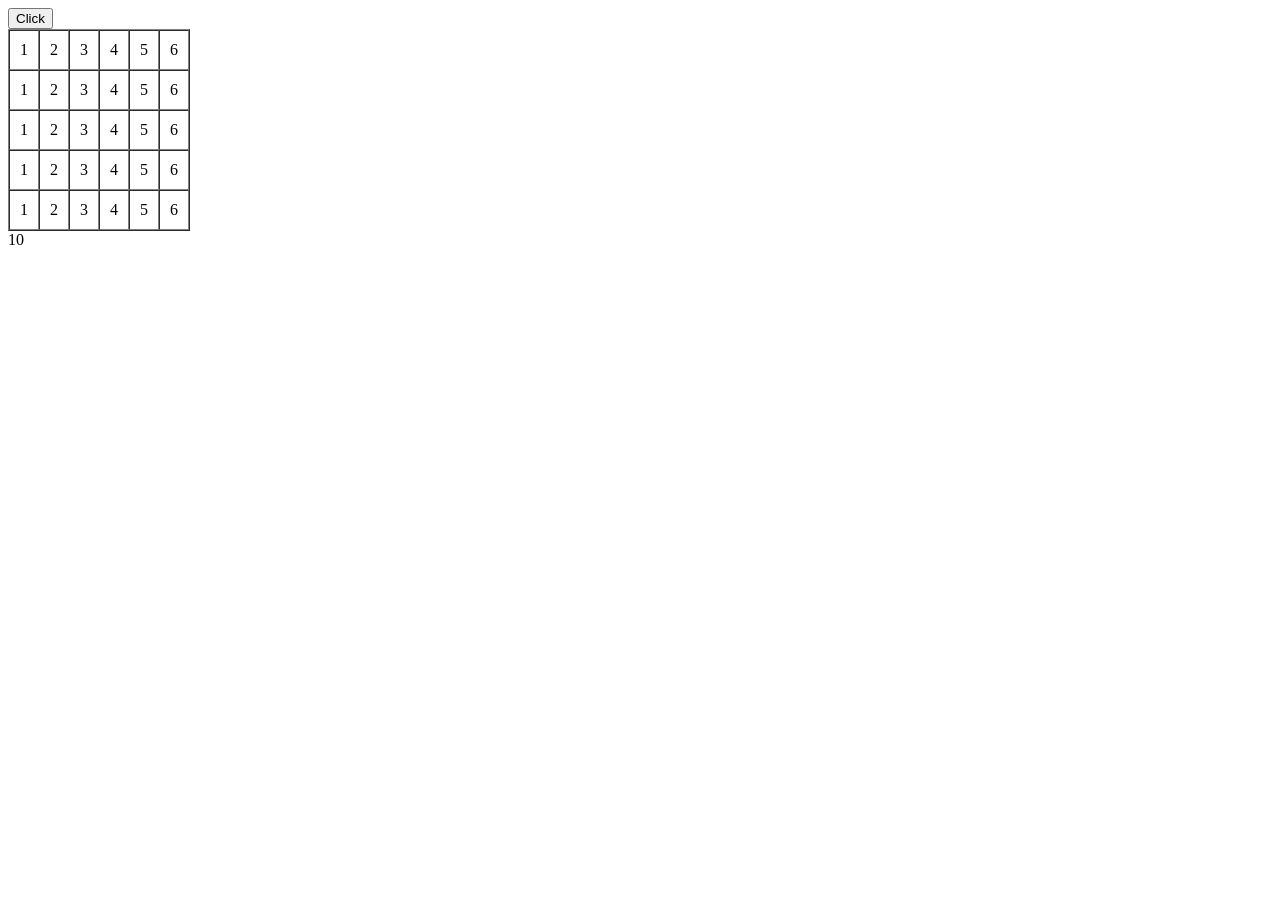
<file: javascript/index.html>
<!DOCTYPE html>
<html lang="en">

<head>
    <meta charset="UTF-8">
    <meta name="viewport" content="width=device-width, initial-scale=1.0">
    <title>Document</title>

</head>

<body>


    <button onclick="alert('user clicked')">Click</button>


    <table border="1" cellpadding="10" cellspacing="0">
        <tr>
            <td>1</td>
            <td>2</td>
            <td>3</td>
            <td>4</td>
            <td>5</td>
            <td>6</td>
        </tr>
        <tr>
            <td>1</td>
            <td>2</td>
            <td>3</td>
            <td>4</td>
            <td>5</td>
            <td>6</td>
        </tr>
        <tr>
            <td>1</td>
            <td>2</td>
            <td>3</td>
            <td>4</td>
            <td>5</td>
            <td>6</td>
        </tr>
        <tr>
            <td>1</td>
            <td>2</td>
            <td>3</td>
            <td>4</td>
            <td>5</td>
            <td>6</td>
        </tr>
        <tr>
            <td>1</td>
            <td>2</td>
            <td>3</td>
            <td>4</td>
            <td>5</td>
            <td>6</td>
        </tr>
    </table>
    <script defer async="true">
        num = 10;
        document.write(num);
        console.log(num)
        console.error(num)
        console.warn(num)
        console.table([10, 20, 30, 4, 50])
    </script>

</body>

</html>
</file>
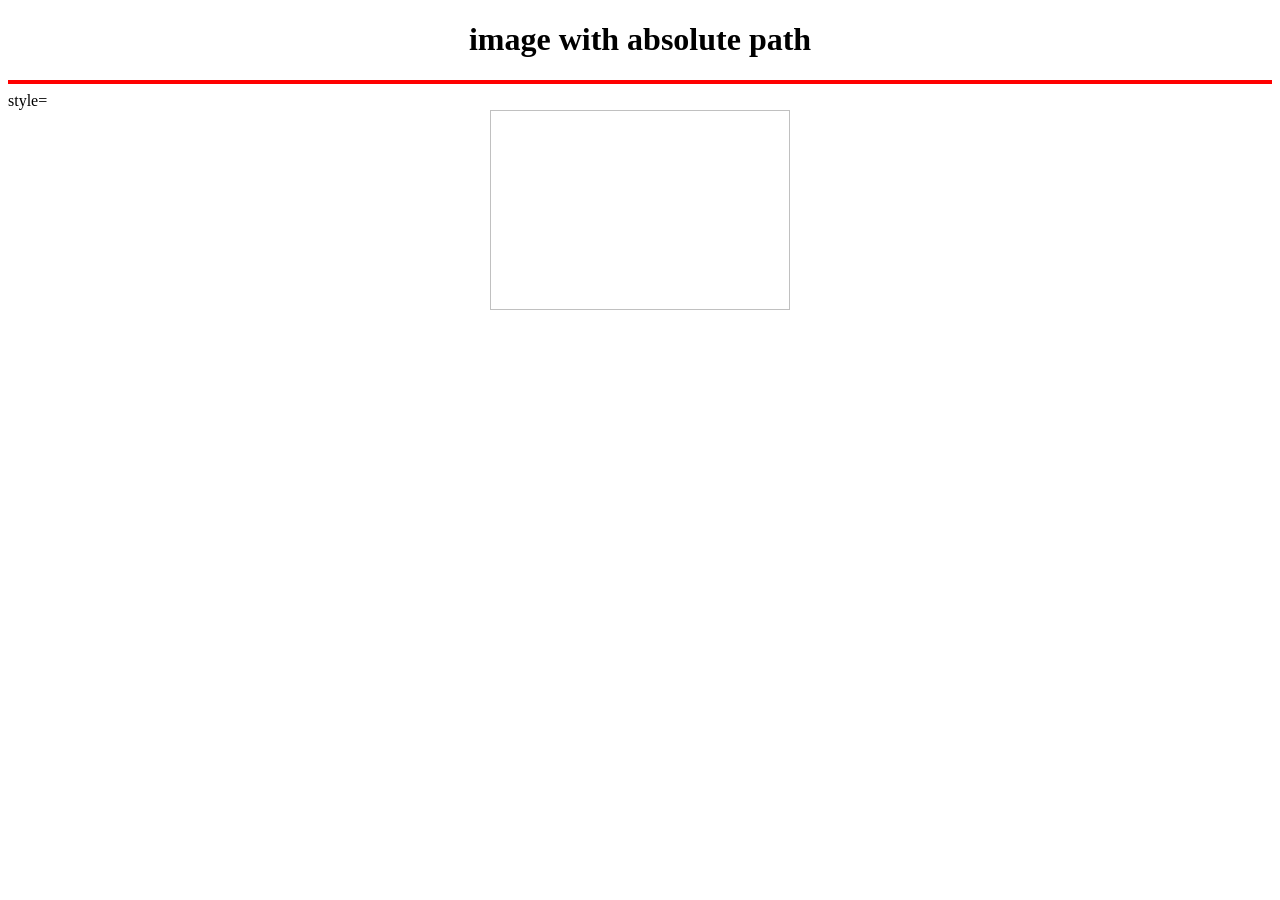
<file: day-2/example1.html>
<!DOCTYPE html>
<html lang="en">
<head>
    <meta charset="UTF-8">
    <meta name="viewport" content="width=device-width, initial-scale=1.0">
    <title>Document</title>
</head>

<body>
    <h1 align = "center"> image with absolute  path</h1>
    <hr style="border: 2px solid red;">
    <div>
        style= 
    </div>
    <center>
    <img  height="200px"; width="300"; style:"boarder-radis:  10px 50 px;box-shadow= 10px 20px 10px 25px  grren;">
    </center>
</body>
</html>
</file>
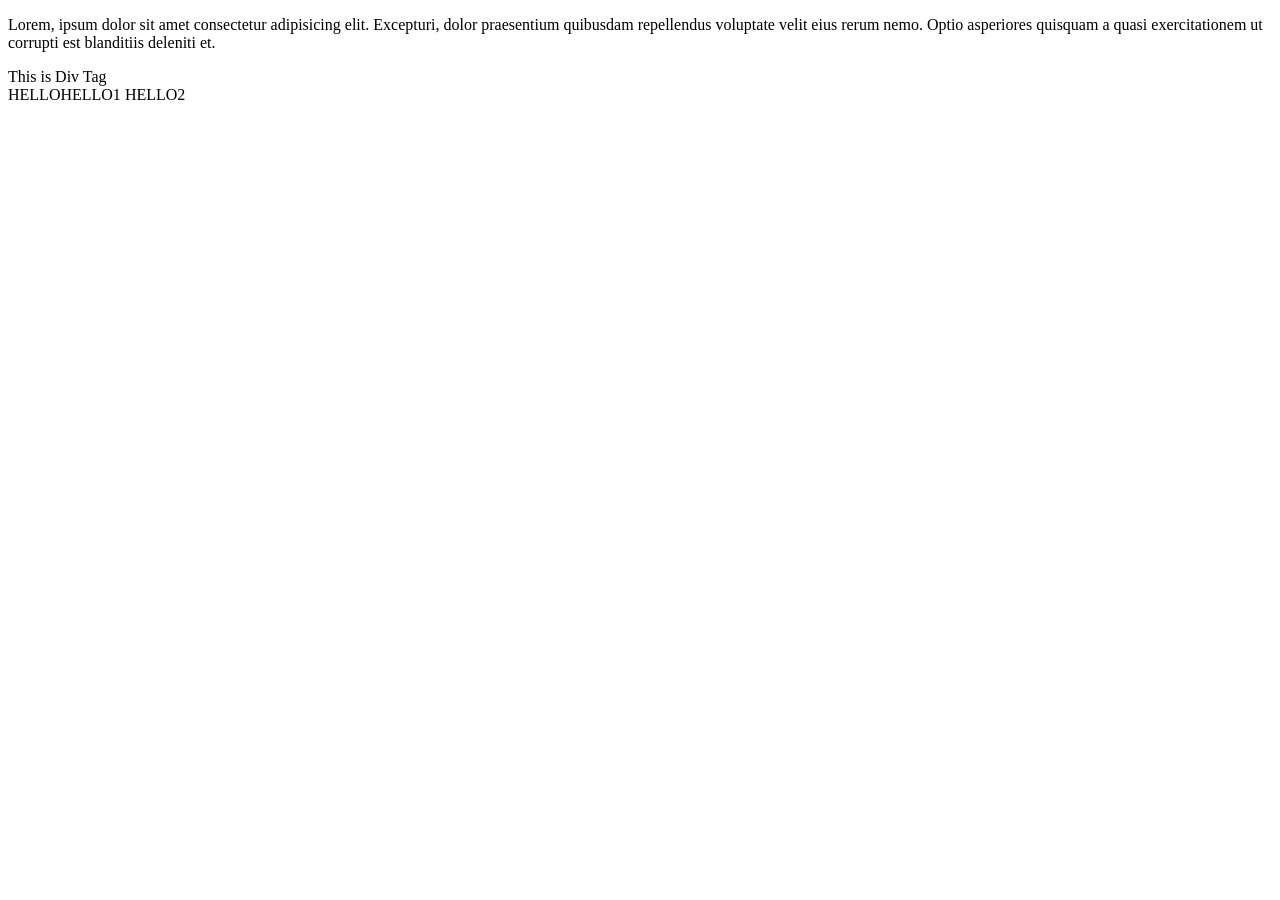
<file: day-2/other.html>
<!DOCTYPE html>
<html lang="en">

<head>
    <meta charset="UTF-8">
    <meta name="viewport" content="width=device-width, initial-scale=1.0">
    <title>Document</title>
</head>

<body>
    <p>Lorem, ipsum dolor sit amet consectetur adipisicing elit. Excepturi, dolor praesentium quibusdam repellendus
        voluptate velit eius rerum nemo. Optio asperiores quisquam a quasi exercitationem ut corrupti est blanditiis
        deleniti et.</p>

    <div>
        This is Div Tag
    </div>

    <span>HELLO</span><span>HELLO1</span>
    <span>HELLO2</span>
</body>

</html>
</file>
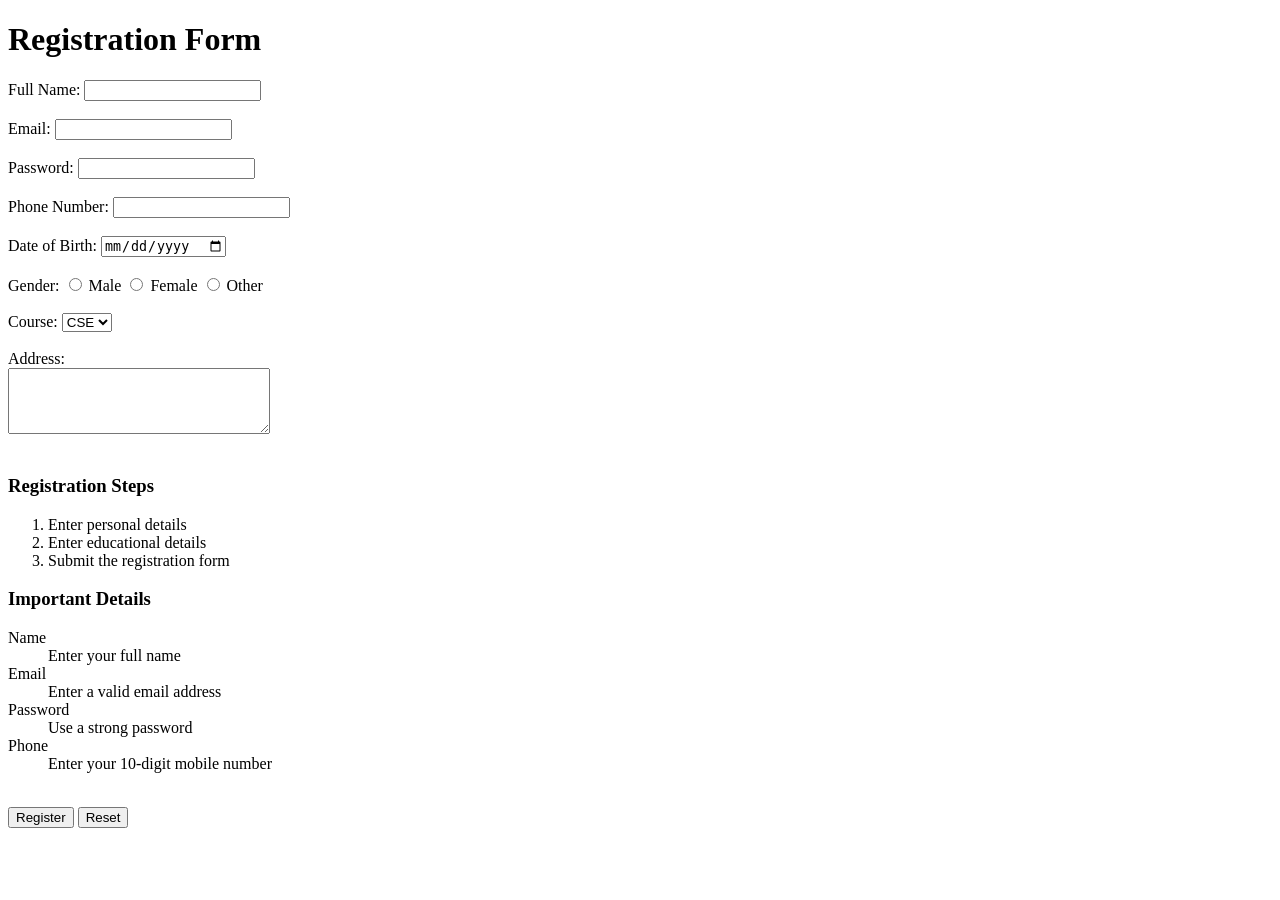
<file: day-2/registrationform.html>
<!DOCTYPE html>
<html>
<head>
    <title>Registration Form</title>
</head>

<body>

    <h1>Registration Form</h1>

    <form>

        <label>Full Name:</label>
        <input type="text" name="fullname">
        <br><br>

        <label>Email:</label>
        <input type="email" name="email">
        <br><br>

        <label>Password:</label>
        <input type="password" name="password">
        <br><br>

        <label>Phone Number:</label>
        <input type="tel" name="phone">
        <br><br>

        <label>Date of Birth:</label>
        <input type="date" name="dob">
        <br><br>

        <label>Gender:</label>
        <input type="radio" name="gender" value="male"> Male
        <input type="radio" name="gender" value="female"> Female
        <input type="radio" name="gender" value="other"> Other
        <br><br>

        <label>Course:</label>
        <select name="course">
            <option>CSE</option>
            <option>ECE</option>
            <option>EEE</option>
            <option>IT</option>
        </select>
        <br><br>

        <label>Address:</label><br>
        <textarea name="address" rows="4" cols="30"></textarea>
        <br><br>

        <h3>Registration Steps</h3>

        <!-- Ordered List -->
        <ol>
            <li>Enter personal details</li>
            <li>Enter educational details</li>
            <li>Submit the registration form</li>
        </ol>

        <h3>Important Details</h3>

        <!-- Description List -->
        <dl>
            <dt>Name</dt>
            <dd>Enter your full name</dd>

            <dt>Email</dt>
            <dd>Enter a valid email address</dd>

            <dt>Password</dt>
            <dd>Use a strong password</dd>

            <dt>Phone</dt>
            <dd>Enter your 10-digit mobile number</dd>
        </dl>

        <br>

        <input type="submit" value="Register">
        <input type="reset" value="Reset">

    </form>

</body>
</html>
</file>
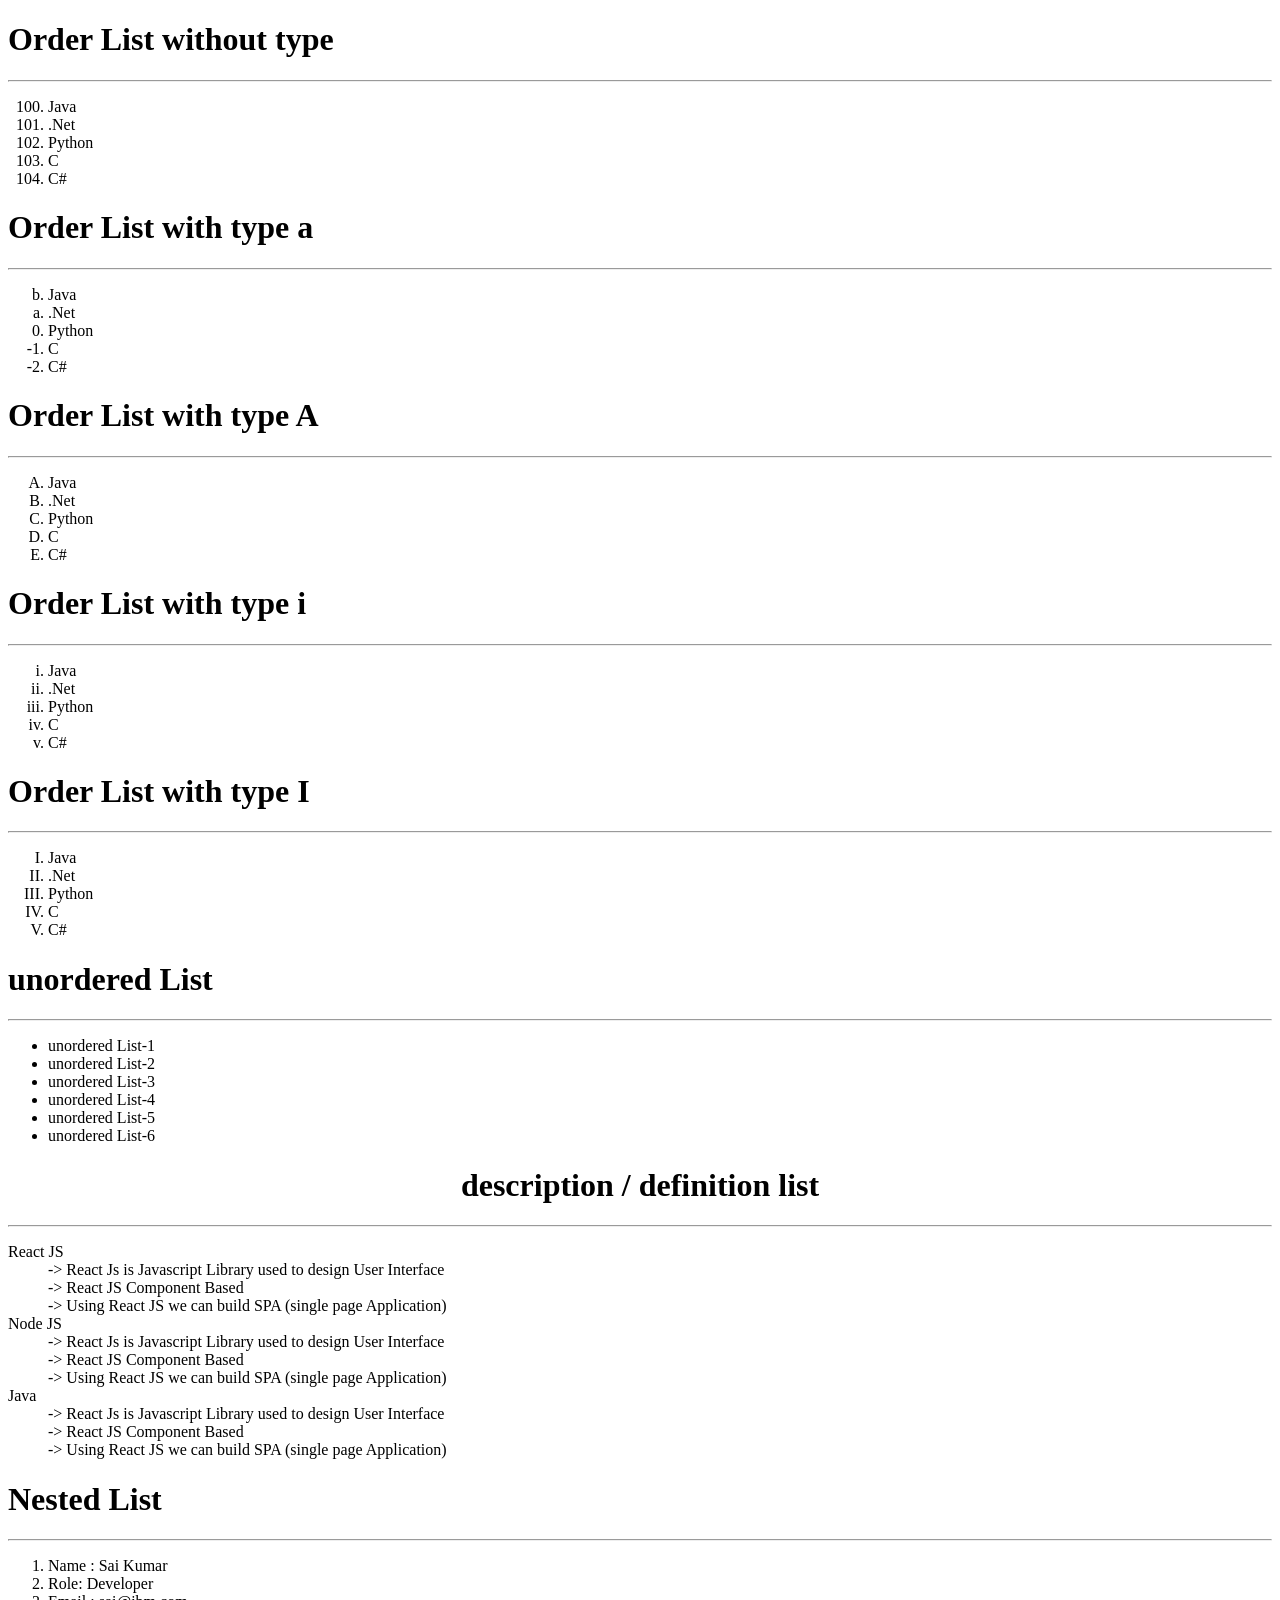
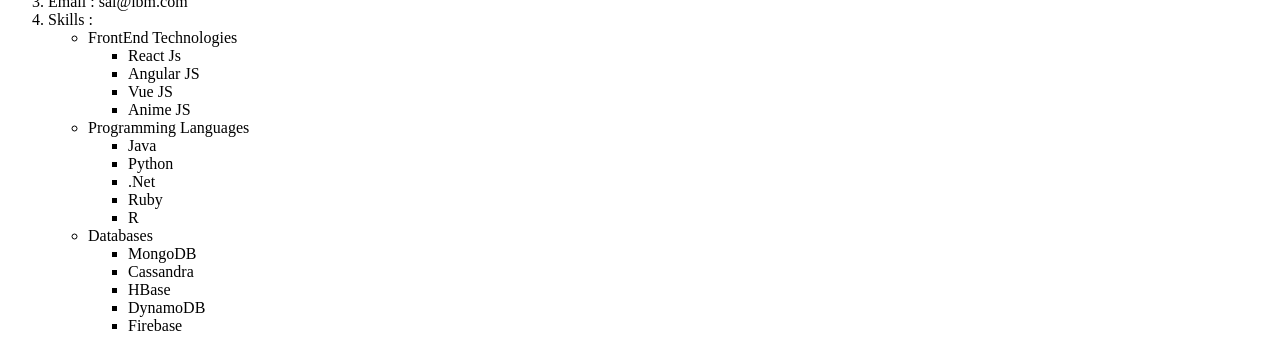
<file: day-2/day3/listtag.html>
<!DOCTYPE html>
<html lang="en">

<head>
    <meta charset="UTF-8">
    <meta name="viewport" content="width=device-width, initial-scale=1.0">
    <title>Document</title>
    <!-- <style>
        ul>li::marker{
            content: "▶️";
        }
    </style> -->
</head>

<body>

    <h1>Order List without type</h1>
    <hr>
    <ol start="100">
        <li>Java</li>
        <li>.Net</li>
        <li>Python</li>
        <li>C</li>
        <li>C#</li>
    </ol>

    <h1>Order List with type a</h1>
    <hr>
    <ol type="a" start="2" reversed>
        <li>Java</li>
        <li>.Net</li>
        <li>Python</li>
        <li>C</li>
        <li>C#</li>
    </ol>

    <h1>Order List with type A</h1>
    <hr>
    <ol type="A">
        <li>Java</li>
        <li>.Net</li>
        <li>Python</li>
        <li>C</li>
        <li>C#</li>
    </ol>
    <h1>Order List with type i</h1>
    <hr>
    <ol type="i">
        <li>Java</li>
        <li>.Net</li>
        <li>Python</li>
        <li>C</li>
        <li>C#</li>
    </ol>

    <h1>Order List with type I</h1>
    <hr>
    <ol type="I">
        <li>Java</li>
        <li>.Net</li>
        <li>Python</li>
        <li>C</li>
        <li>C#</li>
    </ol>

    <h1>unordered List </h1>
    <hr>
    <ul type="">
        <li>unordered List-1</li>
        <li>unordered List-2</li>
        <li>unordered List-3</li>
        <li>unordered List-4</li>
        <li>unordered List-5</li>
        <li>unordered List-6</li>
    </ul>

    <h1 align="center">description / definition list </h1>
    <hr>

    <dl>
        <dt>React JS</dt>
        <dd>-> React Js is Javascript Library used to design User Interface</dd>
        <dd>-> React JS Component Based</dd>
        <dd>-> Using React JS we can build SPA (single page Application)</dd>

        <dt>Node JS</dt>
        <dd>-> React Js is Javascript Library used to design User Interface</dd>
        <dd>-> React JS Component Based</dd>
        <dd>-> Using React JS we can build SPA (single page Application)</dd>


        <dt>Java</dt>
        <dd>-> React Js is Javascript Library used to design User Interface</dd>
        <dd>-> React JS Component Based</dd>
        <dd>-> Using React JS we can build SPA (single page Application)</dd>
    </dl>

    <h1>Nested List </h1>
    <hr>
    <ol>
        <li>Name : Sai Kumar</li>
        <li>Role: Developer</li>
        <li>Email : sai@ibm.com</li>
        <li>Skills : </li>
        <ul>
            <li>FrontEnd Technologies</li>
            <ul>
                <li>React Js</li>
                <li>Angular JS </li>
                <li>Vue JS</li>
                <li>Anime JS</li>
            </ul>
            <li>Programming Languages</li>
            <ul>
                <li>Java</li>
                <li>Python</li>
                <li>.Net</li>
                <li>Ruby</li>
                <li>R</li>
            </ul>
            <li>Databases</li>
            <ul>
                <li>MongoDB</li>
                <li>Cassandra</li>
                <li>HBase</li>
                <li>DynamoDB</li>
                <li>Firebase</li>
            </ul>
        </ul>
    </ol>

</body>

</html>
</file>
